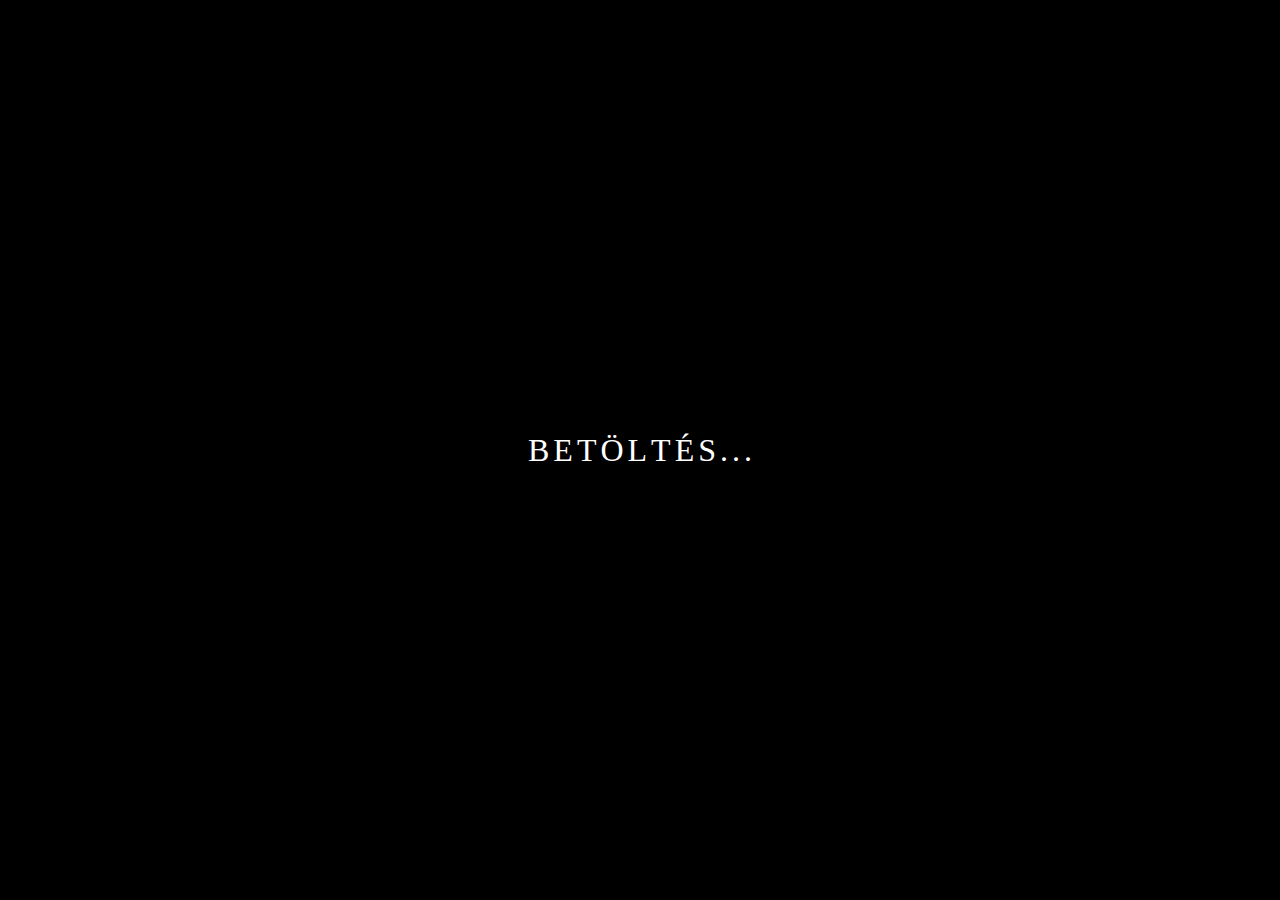
<file: 02/index.html>
<!DOCTYPE html>
<html lang="en">

<head>
    <meta charset="UTF-8">
    <meta name="viewport" content="width=device-width, initial-scale=1.0">
    <meta http-equiv="X-UA-Compatible" content="ie=edge">
    <title>Another betöltés</title>
    <link rel="stylesheet" href="style.css">
</head>

<body>
    <div class="wavy">
        <span style="--i:1">B</span>
        <span style="--i:2">E</span>
        <span style="--i:3">T</span>
        <span style="--i:4">Ö</span>
        <span style="--i:5">L</span>
        <span style="--i:6">T</span>
        <span style="--i:7">É</span>
        <span style="--i:8">S</span>
        <span style="--i:9">.</span>
        <span style="--i:10">.</span>
        <span style="--i:11">.</span>
    </div>
</body>

</html>
</file>
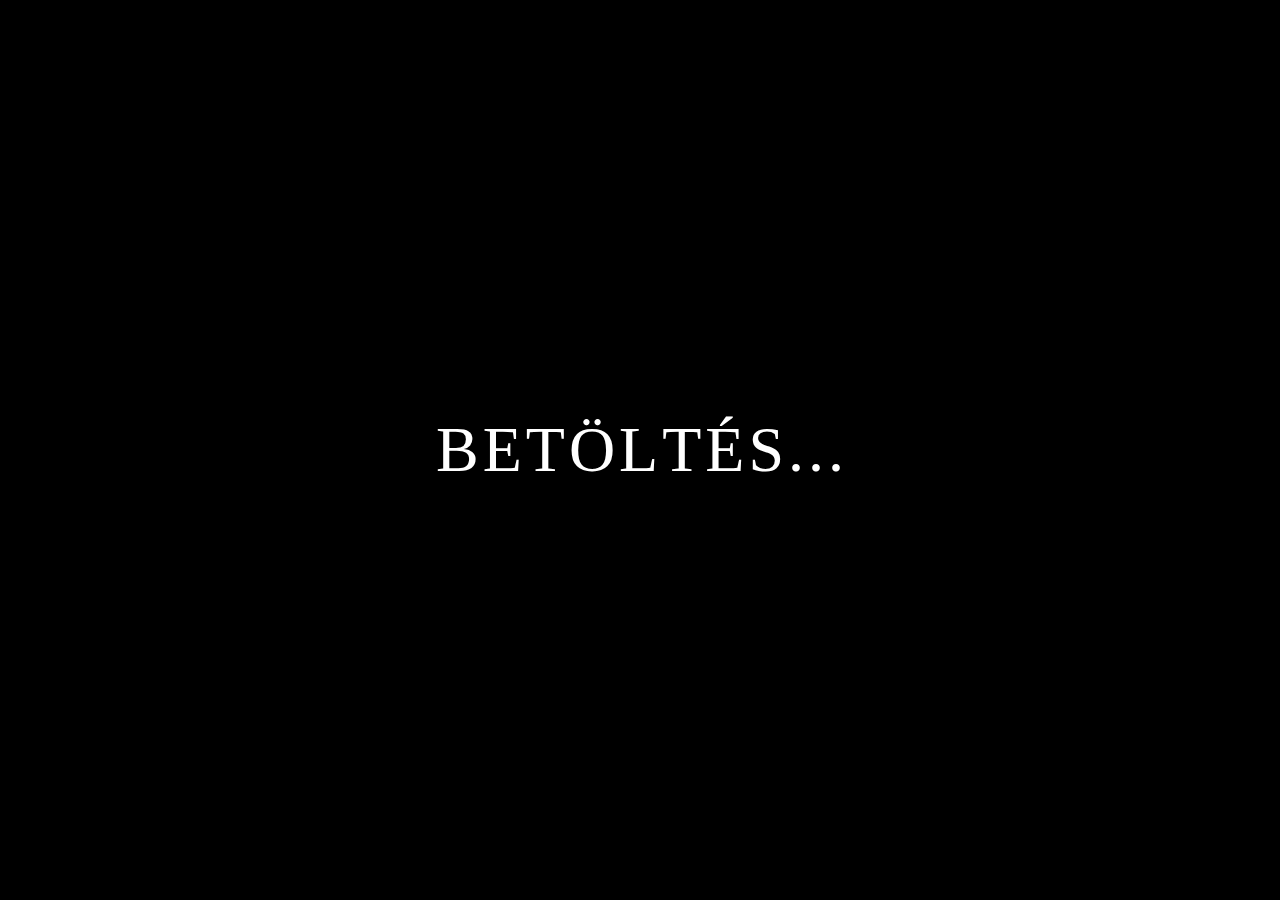
<file: 02/revizor/index.html>
<!DOCTYPE html>
<html lang="en">

<head>
    <meta charset="UTF-8">
    <meta name="viewport" content="width=device-width, initial-scale=1.0">
    <meta http-equiv="X-UA-Compatible" content="ie=edge">
    <title>lóding</title>
    <link rel="stylesheet" href="stlye.css">
</head>

<body>
    <div class="wawy">
        <span style="--i:1">B</span>
        <span style="--i:2">E</span>
        <span style="--i:1">T</span>
        <span style="--i:6">Ö</span>
        <span style="--i:1">L</span>
        <span style="--i:2">T</span>
        <span style="--i:1">É</span>
        <span style="--i:2">S</span>
        <span style="--i:1">.</span>
        <span style="--i:2">.</span>
        <span style="--i:1">.</span>
    </div>


</body>

</html>
</file>
<file: 02/style.css>
* {
    margin: 0;
    padding: 0;
    font-family: consolas;
}

body {
    display: flex;
    justify-content: center;
    align-items: center;
    min-height: 100vh;
    background: black;
}

.wawy {
    position: relative;
    -webkit-box-reflect:below -12px linear-gradient(transparent, rgba (0,0,0,0.2));
}

span {
    position: relative;
    display: inline-block;
    color: #fff;
    font-size: 2em;
    text-transform: uppercase;
    animation: animate 1s ease-in-out infinite;
    animation-delay:calc(0.1s *var(--i));
}

@keyframes animate {
0%{
transform: translateY(0px);
}
20%{
transform: translateY(-20px);
}
40%,100%{
transform: translateY(0px);
}
}
</file>
<file: 02/revizor/stlye.css>
* {
    margin: 0;
    padding: 0;
    font-family: consolas;
}

body {
    display: flex;
    justify-content: center;
    align-items: center;
    min-height: 100vh;
    background: black;
}

.wawy {
    position: relative;
}

span {
    position: relative;
    display: inline-block;
    color: #fff;
    font-size: 4em;
    text-transform: uppercase;
    animation: animate 1s ease-in-out infinite;
    animation-delay: calc(0.1s * var(--i));
}

@keyframes animate {
    0% {
        transform: translateY(0px);
    }

    20% {
        transform: translateY(-20px);
    }

    40%,
    100% {
        transform: translateY(0px);
    }
}
</file>
